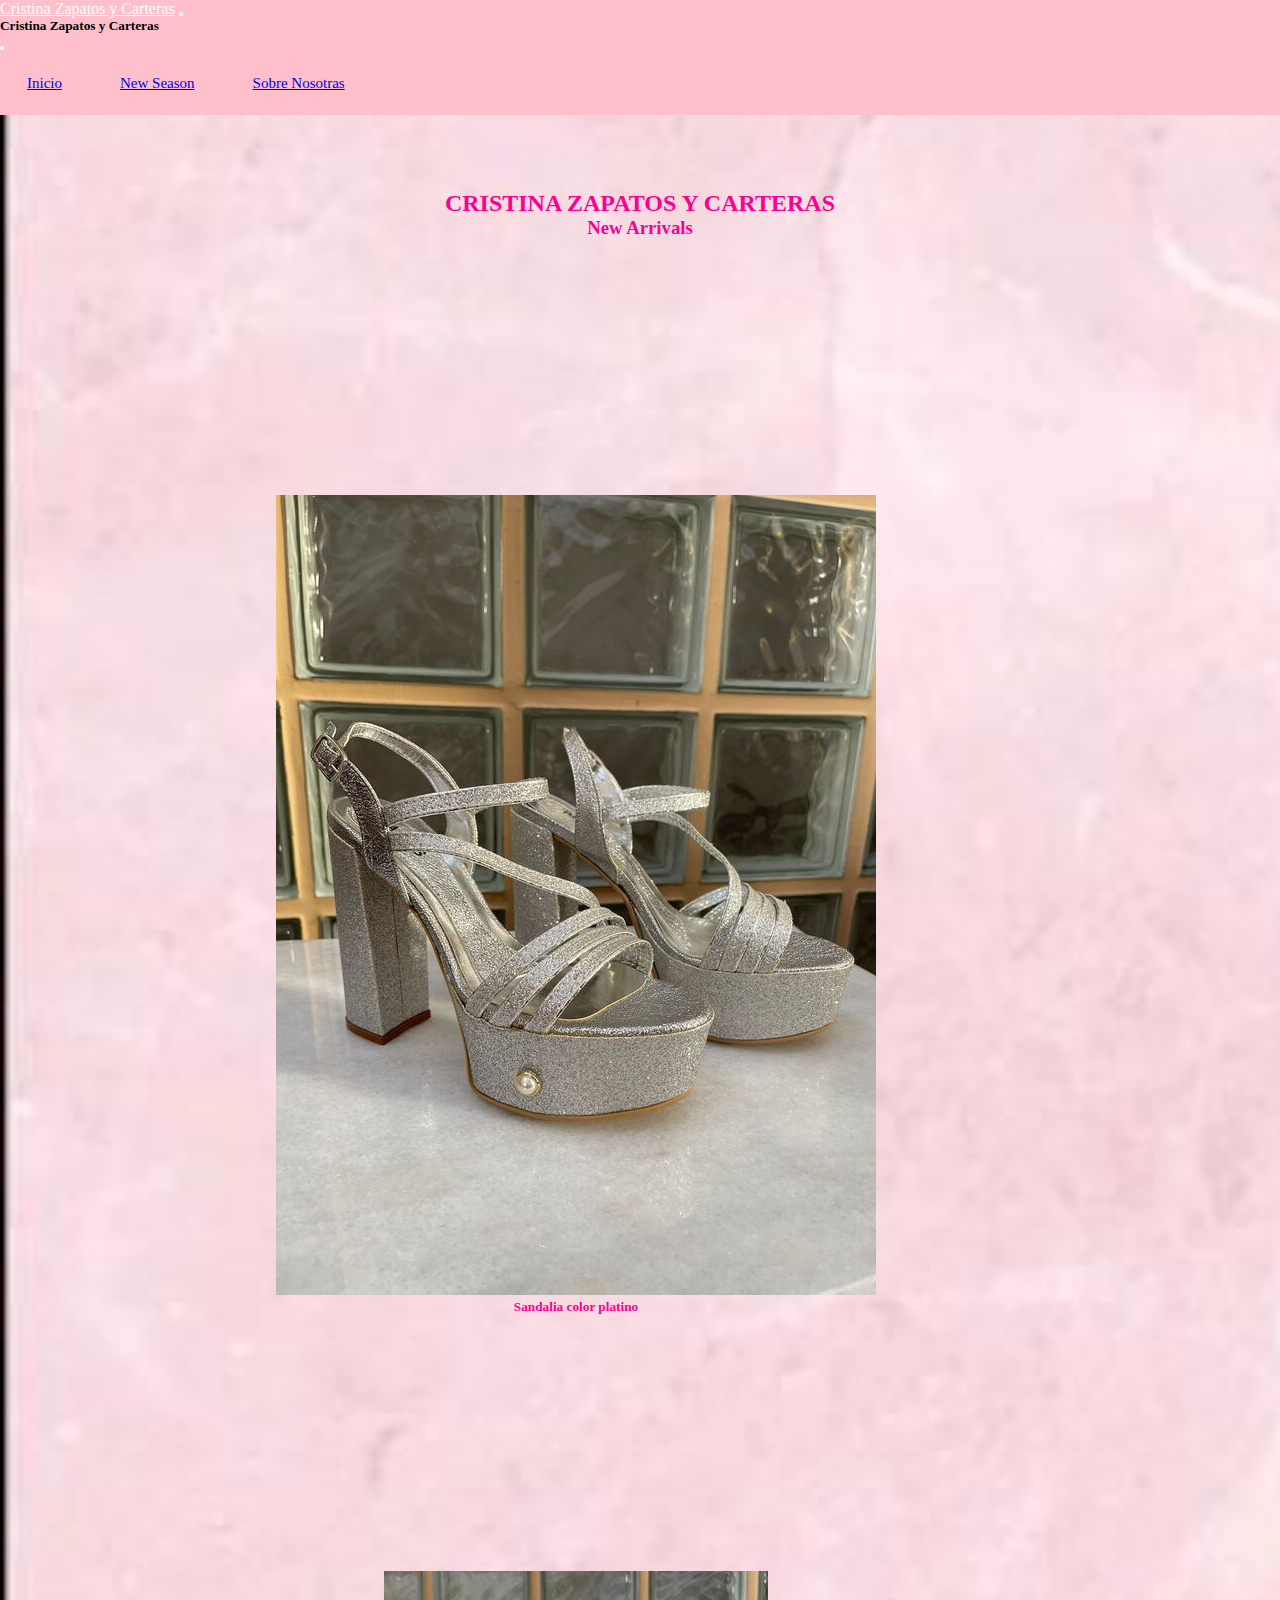
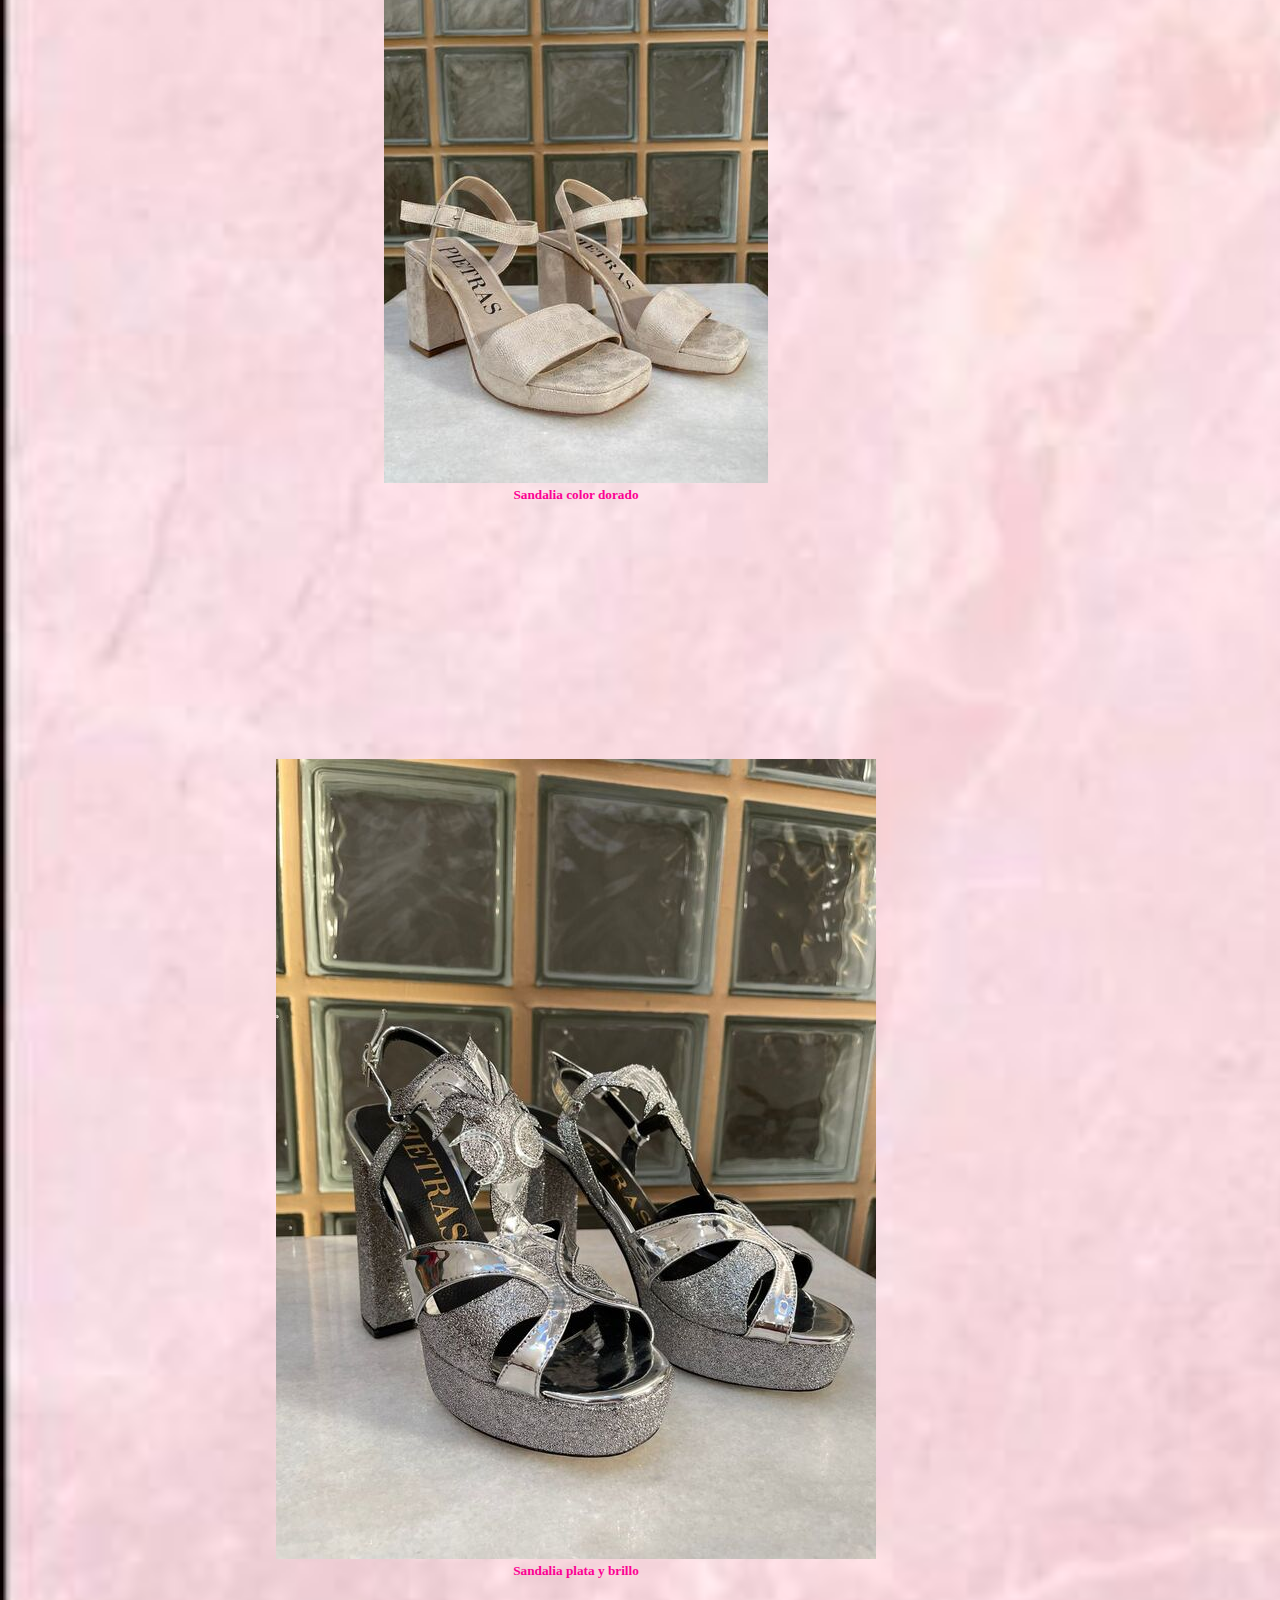
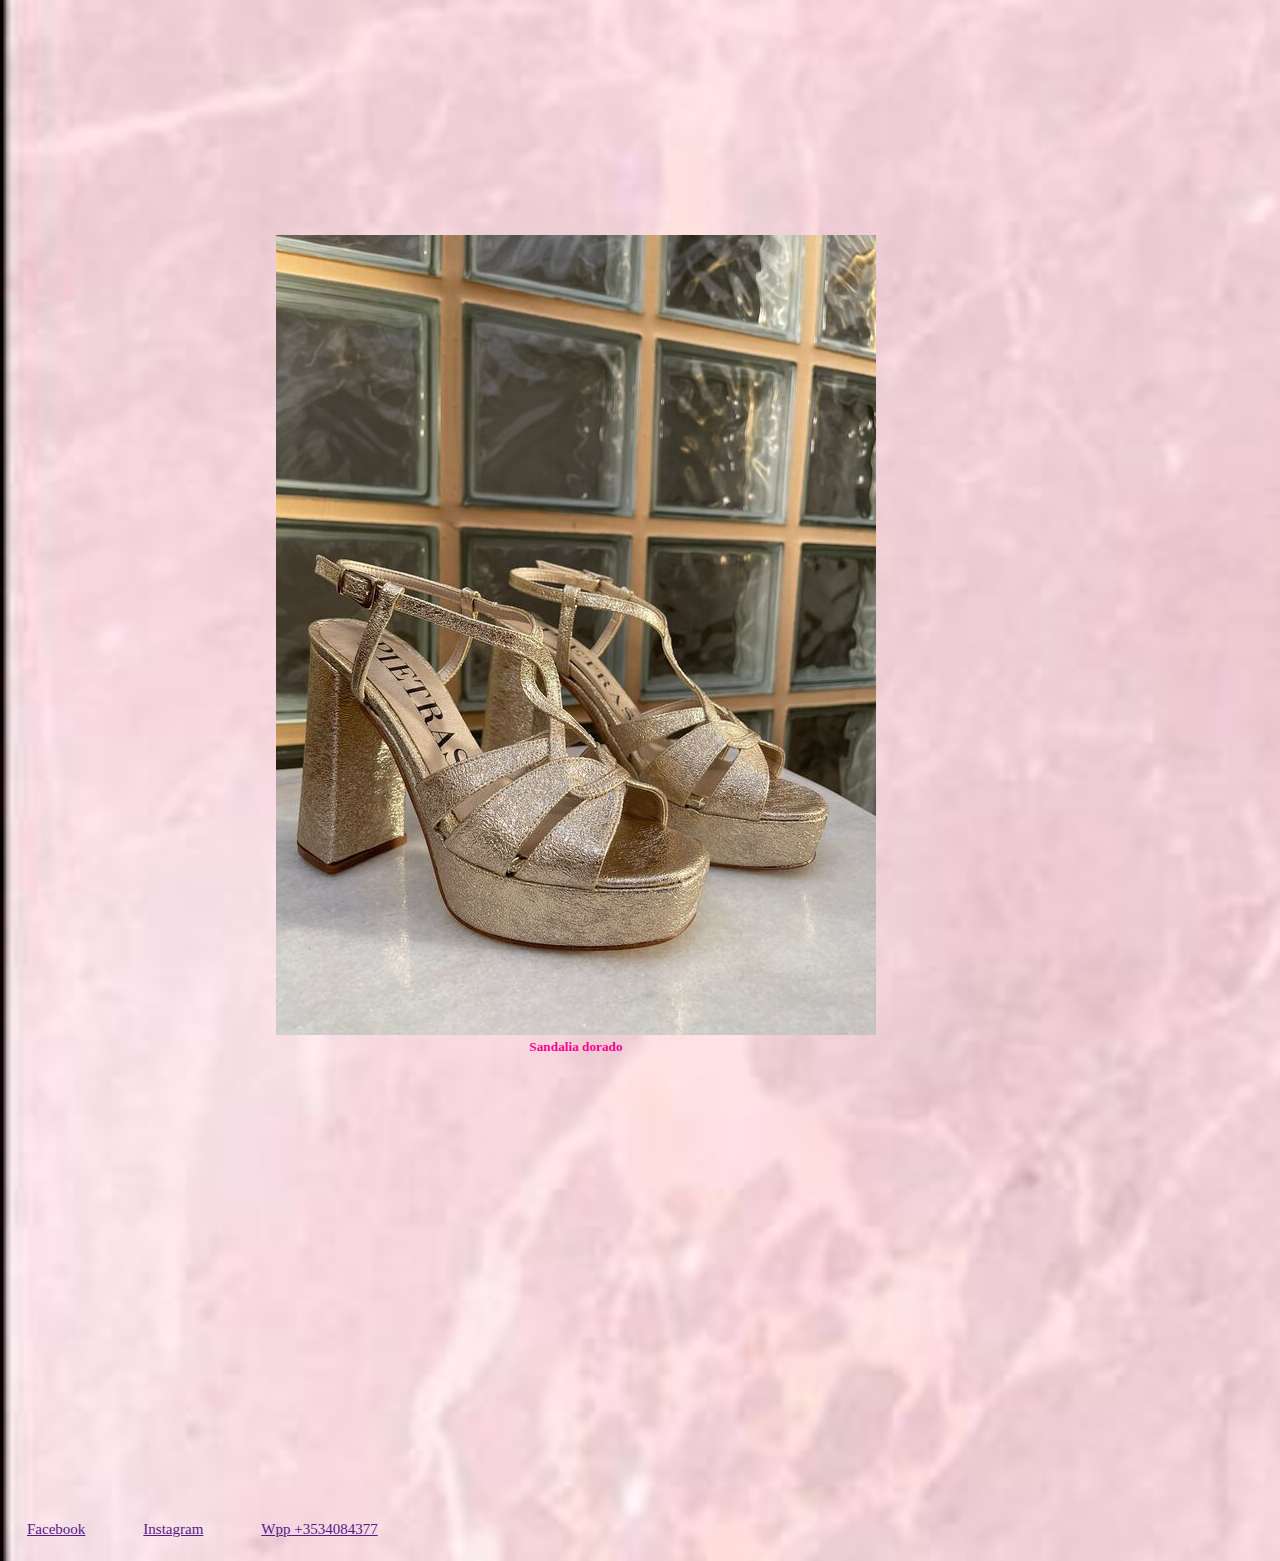
<file: index.html>
<!DOCTYPE html>
<html lang="en">
<head>
    <meta charset="UTF-8">
    <meta http-equiv="X-UA-Compatible" content="IE=edge">
    <meta name="viewport" content="width=device-width, initial-scale=1.0">
    <link rel="stylesheet" href="./img.proyecto/zapatoIcono.png">
     <!-- CSS only -->
     <link href="https://cdn.jsdelivr.net/npm/bootstrap@5.2.2/dist/css/bootstrap.min.css" rel="stylesheet" integrity="sha384-Zenh87qX5JnK2Jl0vWa8Ck2rdkQ2Bzep5IDxbcnCeuOxjzrPF/et3URy9Bv1WTRi" crossorigin="anonymous">
     
     <link rel="stylesheet" href="./css/style.css">
     <link rel="preconnect" href="https://fonts.googleapis.com">
     <link rel="preconnect" href="https://fonts.gstatic.com" crossorigin>
     <link href="https://fonts.googleapis.com/css2?family=Barlow:wght@100;400;500;600&display=swap" rel="stylesheet">
    <link rel="shortcut icon" href="./img.proyecto/zapatoIconochico.png">
    <title>Cristina Zapatos y Carteras</title>
    
</head>
<body>
    <nav class="navbar navbar-dark fixed-top nav-propia">
        <div class="container-fluid">
          <a class="navbar-brand linkpropio" href="#">Cristina Zapatos y Carteras</a>
          <button class="navbar-toggler" type="button" data-bs-toggle="offcanvas" data-bs-target="#offcanvasDarkNavbar" aria-controls="offcanvasDarkNavbar">
            <span class="navbar-toggler-icon"></span>
          </button>
          <div class="offcanvas offcanvas-end text-bg-dark" tabindex="-1" id="offcanvasDarkNavbar" aria-labelledby="offcanvasDarkNavbarLabel">
            <div class="offcanvas-header">
              <h5 class="offcanvas-title" id="offcanvasDarkNavbarLabel">Cristina Zapatos y Carteras</h5>
              <button type="button" class="btn-close btn-close-white" data-bs-dismiss="offcanvas" aria-label="Close"></button>
            </div>
            <div class="offcanvas-body">
              <ul class="navbar-nav justify-content-end flex-grow-1 pe-3">
                <li class="nav-item">
                  <a class="nav-link active" aria-current="page" href="./index.html">Inicio</a>
                </li>
                <li class="nav-item">
                  <a class="nav-link" href="./newseason.html">New Season</a>
                </li>
                <li class="nav-item">
                    <a class="nav-link" href="./us.html">Sobre Nosotras</a>
                  </li>
              </ul>
            </div>
          </div>
        </div>
      </nav>

<main>
    <h2>CRISTINA ZAPATOS Y CARTERAS</h2>
    <h3>New Arrivals</h3>
    <div class="row row-cols-1 row-cols-md-2 g-4">
        <div class="col">
          <div class="card card-propia">
            <img src="./img.proyecto/plata-nvotamaño" class="card-img-top" alt="sandalia">
            <div class="card-body">
              <h5 class="card-title">Sandalia color platino</h5>
            </div>
          </div>
        </div>
        <div class="col">
          <div class="card card-propia">
            <img src="./img.proyecto/sandalias-doradasnvotamaño.jpeg" class="card-img-top" alt="sandalia">
            <div class="card-body">
              <h5 class="card-title">Sandalia color dorado</h5>
            </div>
          </div>
        </div>
        <div class="col">
          <div class="card card-propia">
            <img src="./img.proyecto/plataybrillo-nvotamaño" class="card-img-top" alt="Sandalia">
            <div class="card-body">
              <h5 class="card-title">Sandalia plata y brillo</h5>
            </div>
          </div>
        </div>
        <div class="col">
          <div class="card card-propia">
            <img src="./img.proyecto/sandalias-nvotamaño" class="card-img-top" alt="sandalia">
            <div class="card-body">
              <h5 class="card-title">Sandalia dorado</h5>
            </div>
          </div>
        </div>
      </div>
</main>
<footer>
    <ul>
        <li><i class="fa-brands fa-facebook"></i><a href="">Facebook</a></li>
        <li><i class="fa-brands fa-instagram"></i><a href="">Instagram</a></li>
        <li><i class="fa-brands fa-whatsapp"></i><a href="">Wpp +3534084377</a></li>
        <li><iframe src="https://www.google.com/maps/embed?pb=!1m18!1m12!1m3!1d3368.138304749428!2d-63.2399036!3d-32.415453199999995!2m3!1f0!2f0!3f0!3m2!1i1024!2i768!4f13.1!3m3!1m2!1s0x95cc42e5ea4f552d%3A0xcf55c9a0de6441f2!2zU2FuIE1hcnTDrW4gNDQyLCBWaWxsYSBNYXLDrWEsIEPDs3Jkb2Jh!5e0!3m2!1ses-419!2sar!4v1666832453607!5m2!1ses-419!2sar" width="200" height="200" style="border:0;" allowfullscreen="" loading="lazy" referrerpolicy="no-referrer-when-downgrade"></iframe></li>
    </ul>
</footer>  




 <!-- JavaScript Bundle with Popper -->
    <script src="https://cdn.jsdelivr.net/npm/bootstrap@5.2.2/dist/js/bootstrap.bundle.min.js" integrity="sha384-OERcA2EqjJCMA+/3y+gxIOqMEjwtxJY7qPCqsdltbNJuaOe923+mo//f6V8Qbsw3" crossorigin="anonymous"></script>
</body>
</html>
</file>
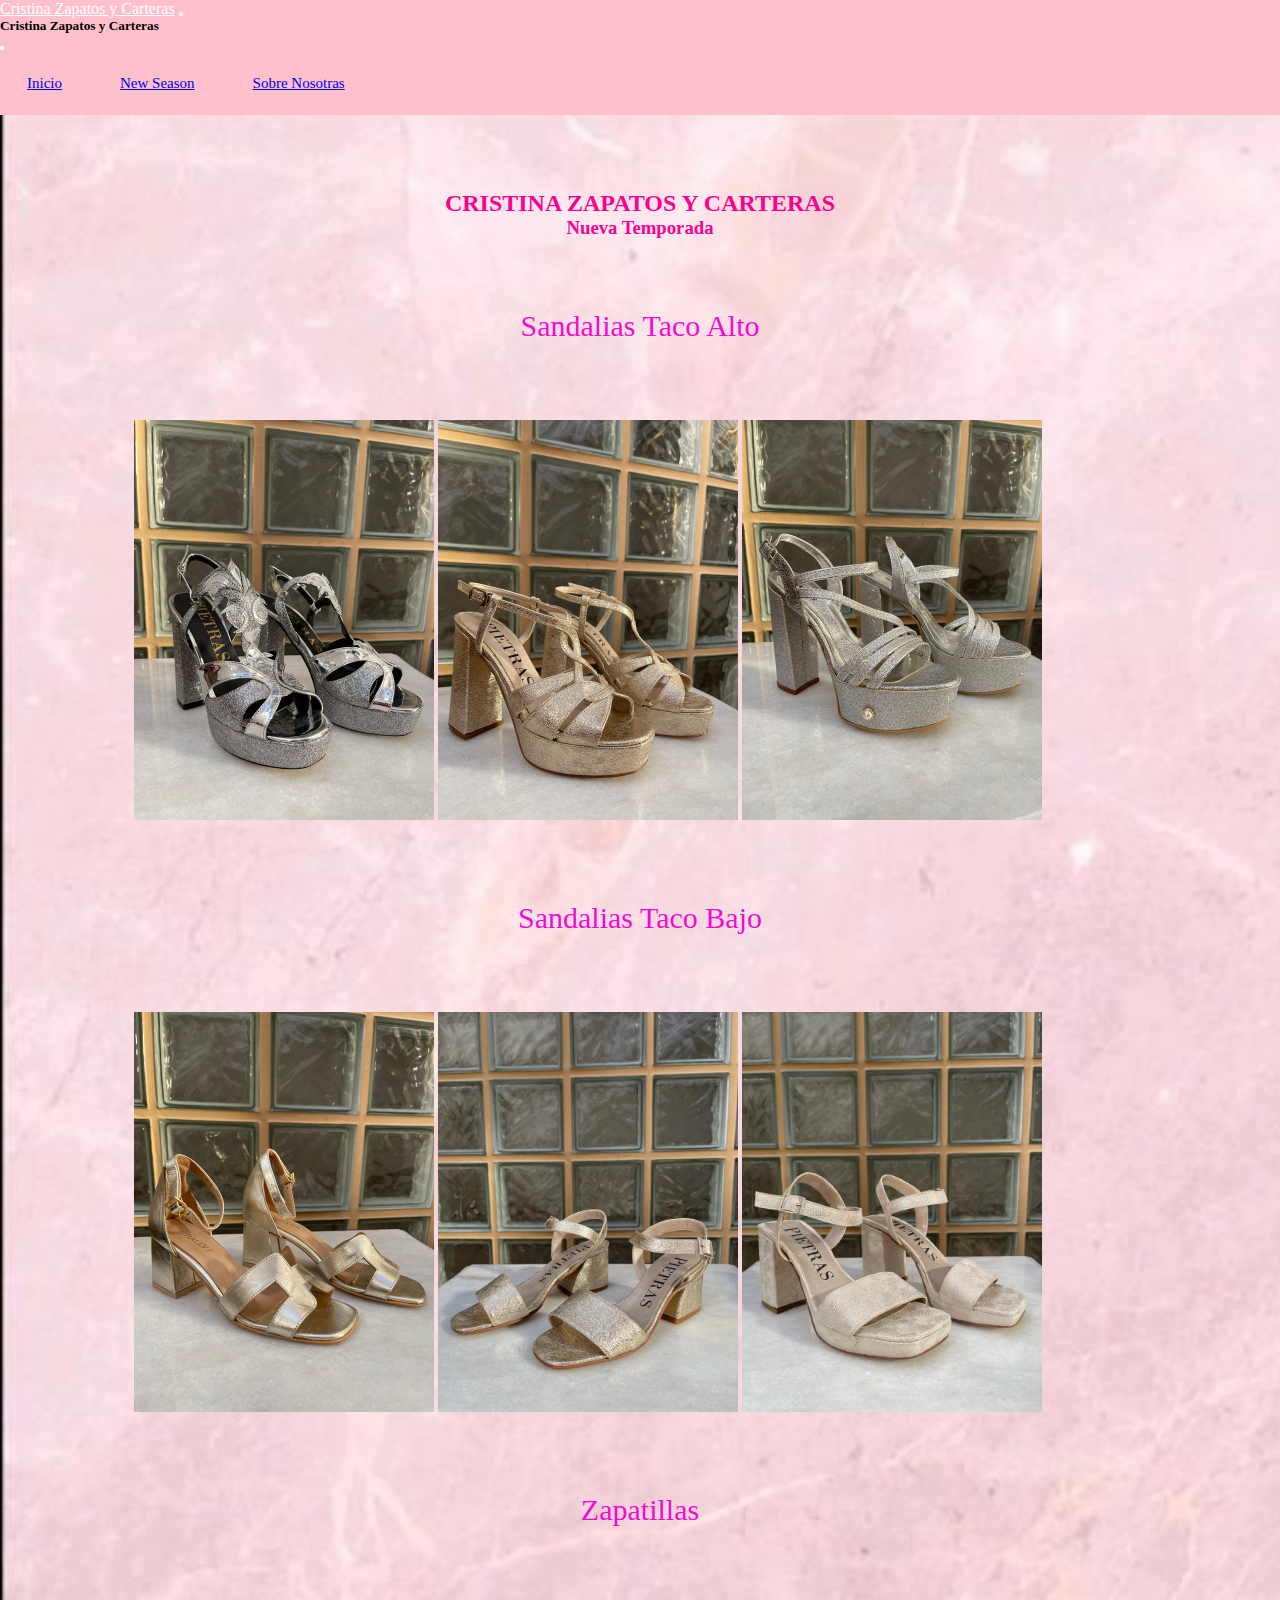
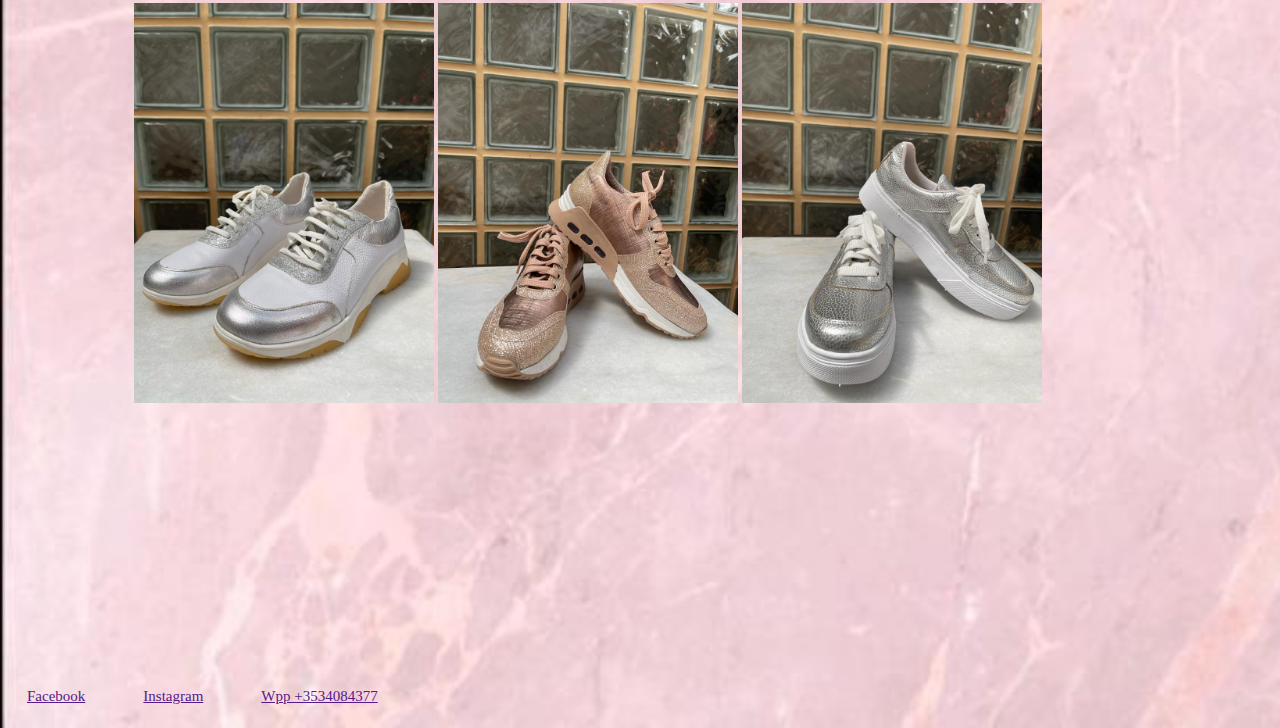
<file: newseason.html>
<!DOCTYPE html>
<html lang="en">
<head>
    <meta charset="UTF-8">
    <meta http-equiv="X-UA-Compatible" content="IE=edge">
    <meta name="viewport" content="width=device-width, initial-scale=1.0">
    <link rel="stylesheet" href="./img.proyecto/zapatoIcono.png">
     <!-- CSS only -->
     <link href="https://cdn.jsdelivr.net/npm/bootstrap@5.2.2/dist/css/bootstrap.min.css" rel="stylesheet" integrity="sha384-Zenh87qX5JnK2Jl0vWa8Ck2rdkQ2Bzep5IDxbcnCeuOxjzrPF/et3URy9Bv1WTRi" crossorigin="anonymous">
     
     <link rel="stylesheet" href="./css/style.css">
     <link rel="preconnect" href="https://fonts.googleapis.com">
     <link rel="preconnect" href="https://fonts.gstatic.com" crossorigin>
     <link href="https://fonts.googleapis.com/css2?family=Barlow:wght@100;400;500;600&display=swap" rel="stylesheet">
    <link rel="shortcut icon" href="./img.proyecto/zapatoIconochico.png">
    <title>Nueva Temporada</title>
</head>
<body>
    <nav class="navbar navbar-dark fixed-top nav-propia">
        <div class="container-fluid">
          <a class="navbar-brand linkpropio" href="#">Cristina Zapatos y Carteras</a>
          <button class="navbar-toggler" type="button" data-bs-toggle="offcanvas" data-bs-target="#offcanvasDarkNavbar" aria-controls="offcanvasDarkNavbar">
            <span class="navbar-toggler-icon"></span>
          </button>
          <div class="offcanvas offcanvas-end text-bg-dark" tabindex="-1" id="offcanvasDarkNavbar" aria-labelledby="offcanvasDarkNavbarLabel">
            <div class="offcanvas-header">
              <h5 class="offcanvas-title" id="offcanvasDarkNavbarLabel">Cristina Zapatos y Carteras</h5>
              <button type="button" class="btn-close btn-close-white" data-bs-dismiss="offcanvas" aria-label="Close"></button>
            </div>
            <div class="offcanvas-body">
              <ul class="navbar-nav justify-content-end flex-grow-1 pe-3">
                <li class="nav-item">
                  <a class="nav-link active" aria-current="page" href="./index.html">Inicio</a>
                </li>
                <li class="nav-item">
                  <a class="nav-link" href="./newseason.html">New Season</a>
                </li>
                <li class="nav-item">
                    <a class="nav-link" href="./us.html">Sobre Nosotras</a>
                  </li>
              </ul>
            </div>
          </div>
        </div>
      </nav>
      <main>
        <h2>CRISTINA ZAPATOS Y CARTERAS</h2>
        <h3>Nueva Temporada</h3>
      </main>
      <p>Sandalias Taco Alto</p>
        <nav class="zapatoss">
          <img src="./img.proyecto/WhatsApp Image 2022-10-02 at 8.14.11 PM.jpeg" alt=""width="300">
          <img src="./img.proyecto/WhatsApp Image 2022-10-02 at 8.14.09 PM.jpeg" alt=""width="300">
          <img src="./img.proyecto/WhatsApp Image 2022-10-02 at 8.14.11 PM (1).jpeg" alt="" width="300">
        </nav>
      <p>Sandalias Taco Bajo</p>
        <nav class="zapatoss">
          <img src="./img.proyecto/WhatsApp Image 2022-10-02 at 8.14.12 PM.jpeg" alt=""width=300>
          <img src="./img.proyecto/sandalias-tacobajodoradas.jpeg" alt=""width=300>
          <img src="./img.proyecto/sandalias-doradas.jpeg" alt=""width=300>
        </nav>
      <p>Zapatillas</p>
        <nav class="zapatoss">
          <img src="./img.proyecto/zapatillasblandas.jpeg" alt=""width=300>
          <img src="./img.proyecto/zapatillasdoradas.jpeg" alt=""width=300>
          <img src="./img.proyecto/zapatillasplateadas.jpeg" alt=""width=300>
        </nav>
      <footer>
        <ul>
            <li><i class="fa-brands fa-facebook"></i><a href="">Facebook</a></li>
            <li><i class="fa-brands fa-instagram"></i><a href="">Instagram</a></li>
            <li><i class="fa-brands fa-whatsapp"></i><a href="">Wpp +3534084377</a></li>
            <li><iframe src="https://www.google.com/maps/embed?pb=!1m18!1m12!1m3!1d3368.138304749428!2d-63.2399036!3d-32.415453199999995!2m3!1f0!2f0!3f0!3m2!1i1024!2i768!4f13.1!3m3!1m2!1s0x95cc42e5ea4f552d%3A0xcf55c9a0de6441f2!2zU2FuIE1hcnTDrW4gNDQyLCBWaWxsYSBNYXLDrWEsIEPDs3Jkb2Jh!5e0!3m2!1ses-419!2sar!4v1666832453607!5m2!1ses-419!2sar" width="200" height="200" style="border:0;" allowfullscreen="" loading="lazy" referrerpolicy="no-referrer-when-downgrade"></iframe></li>
        </ul>
    </footer>  
    
    <!-- JavaScript Bundle with Popper -->
    <script src="https://cdn.jsdelivr.net/npm/bootstrap@5.2.2/dist/js/bootstrap.bundle.min.js" integrity="sha384-OERcA2EqjJCMA+/3y+gxIOqMEjwtxJY7qPCqsdltbNJuaOe923+mo//f6V8Qbsw3" crossorigin="anonymous"></script> 
</body>
</html>
</file>
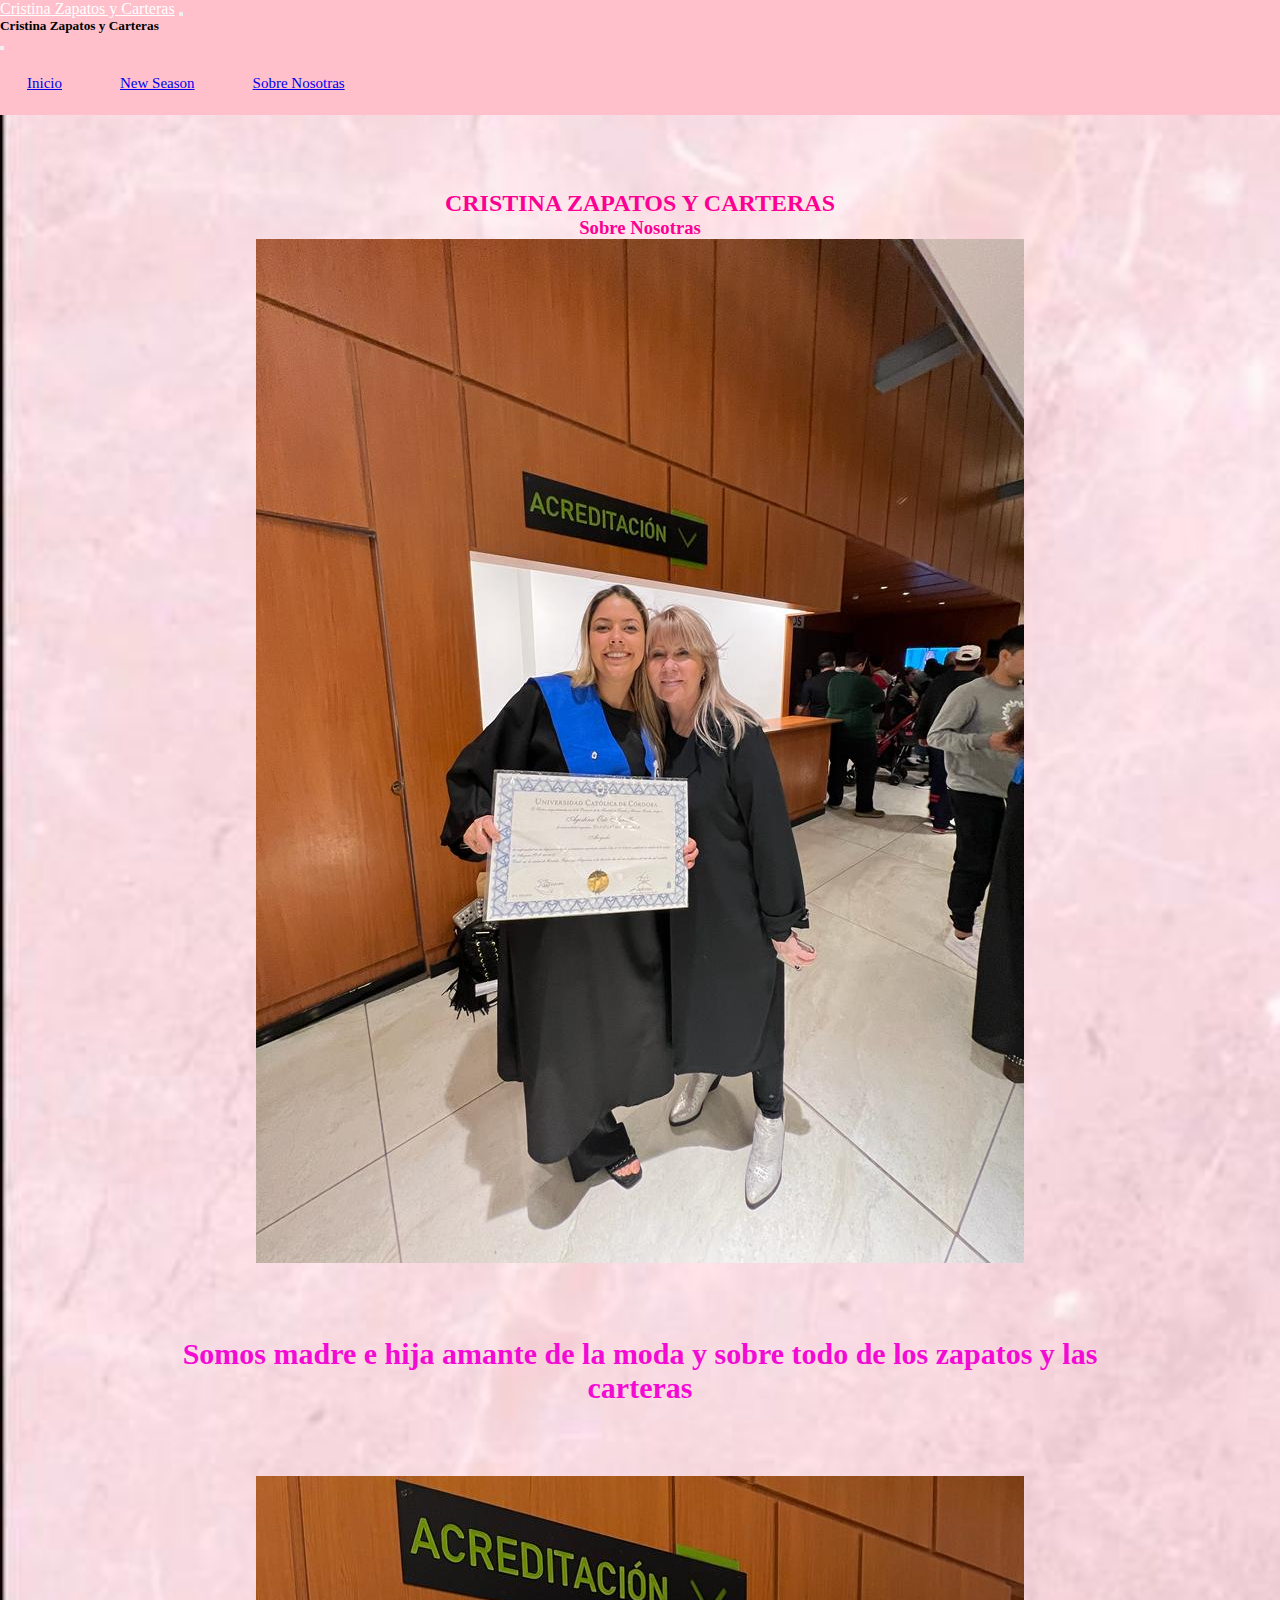
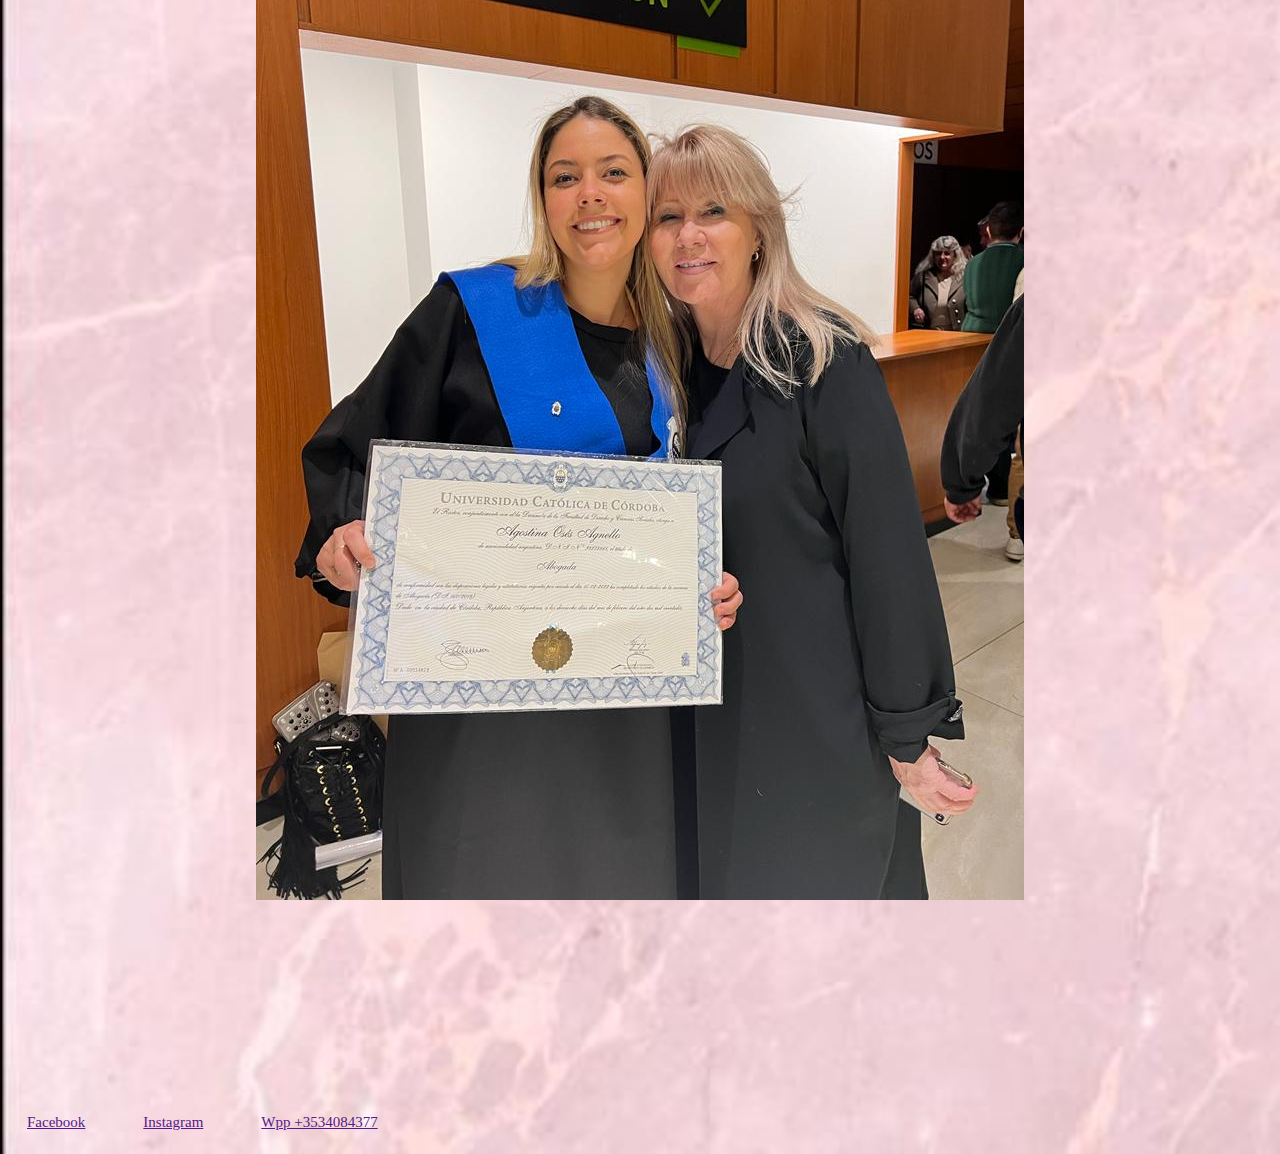
<file: us.html>
<!DOCTYPE html>
<html lang="en">
<head>
    <meta charset="UTF-8">
    <meta http-equiv="X-UA-Compatible" content="IE=edge">
    <meta name="viewport" content="width=device-width, initial-scale=1.0">
    <link rel="stylesheet" href="./img.proyecto/zapatoIcono.png">
     <!-- CSS only -->
     <link href="https://cdn.jsdelivr.net/npm/bootstrap@5.2.2/dist/css/bootstrap.min.css" rel="stylesheet" integrity="sha384-Zenh87qX5JnK2Jl0vWa8Ck2rdkQ2Bzep5IDxbcnCeuOxjzrPF/et3URy9Bv1WTRi" crossorigin="anonymous">
     
     <link rel="stylesheet" href="./css/style.css">
     <link rel="preconnect" href="https://fonts.googleapis.com">
     <link rel="preconnect" href="https://fonts.gstatic.com" crossorigin>
     <link href="https://fonts.googleapis.com/css2?family=Barlow:wght@100;400;500;600&display=swap" rel="stylesheet">
    <link rel="shortcut icon" href="./img.proyecto/zapatoIconochico.png">
    <title>Sobre Nosotras</title>
</head>
<body>
    <nav class="navbar navbar-dark fixed-top nav-propia">
        <div class="container-fluid">
          <a class="navbar-brand linkpropio" href="#">Cristina Zapatos y Carteras</a>
          <button class="navbar-toggler" type="button" data-bs-toggle="offcanvas" data-bs-target="#offcanvasDarkNavbar" aria-controls="offcanvasDarkNavbar">
            <span class="navbar-toggler-icon"></span>
          </button>
          <div class="offcanvas offcanvas-end text-bg-dark" tabindex="-1" id="offcanvasDarkNavbar" aria-labelledby="offcanvasDarkNavbarLabel">
            <div class="offcanvas-header">
              <h5 class="offcanvas-title" id="offcanvasDarkNavbarLabel">Cristina Zapatos y Carteras</h5>
              <button type="button" class="btn-close btn-close-white" data-bs-dismiss="offcanvas" aria-label="Close"></button>
            </div>
            <div class="offcanvas-body">
              <ul class="navbar-nav justify-content-end flex-grow-1 pe-3">
                <li class="nav-item">
                  <a class="nav-link active" aria-current="page" href="./index.html">Inicio</a>
                </li>
                <li class="nav-item">
                  <a class="nav-link" href="./newseason.html">New Season</a>
                </li>
                <li class="nav-item">
                    <a class="nav-link" href="./us.html">Sobre Nosotras</a>
                  </li>
              </ul>
            </div>
          </div>
        </div>
      </nav>
      <main>
        <h2>CRISTINA ZAPATOS Y CARTERAS</h2>
        <h3>Sobre Nosotras</h3>
        <div>
            <img src="./img.proyecto/ago-cris.jpeg" alt="madre e hija">
        </div>
        <p>Somos madre e hija amante de la moda y sobre todo de los zapatos y las carteras </p>
        <div>
            <img src="./img.proyecto/cris-ago.jpeg" alt="hija y madre">
        </div>
      </main>
      <footer>
        <ul>
            <li><i class="fa-brands fa-facebook"></i><a href="">Facebook</a></li>
            <li><i class="fa-brands fa-instagram"></i><a href="">Instagram</a></li>
            <li><i class="fa-brands fa-whatsapp"></i><a href="">Wpp +3534084377</a></li>
            <li><iframe src="https://www.google.com/maps/embed?pb=!1m18!1m12!1m3!1d3368.138304749428!2d-63.2399036!3d-32.415453199999995!2m3!1f0!2f0!3f0!3m2!1i1024!2i768!4f13.1!3m3!1m2!1s0x95cc42e5ea4f552d%3A0xcf55c9a0de6441f2!2zU2FuIE1hcnTDrW4gNDQyLCBWaWxsYSBNYXLDrWEsIEPDs3Jkb2Jh!5e0!3m2!1ses-419!2sar!4v1666832453607!5m2!1ses-419!2sar" width="200" height="200" style="border:0;" allowfullscreen="" loading="lazy" referrerpolicy="no-referrer-when-downgrade"></iframe></li>
        </ul>
    </footer>  
    
   <!-- JavaScript Bundle with Popper -->
   <script src="https://cdn.jsdelivr.net/npm/bootstrap@5.2.2/dist/js/bootstrap.bundle.min.js" integrity="sha384-OERcA2EqjJCMA+/3y+gxIOqMEjwtxJY7qPCqsdltbNJuaOe923+mo//f6V8Qbsw3" crossorigin="anonymous"></script>  
</body>
</html>
</file>
<file: css/style.css>
*{
    margin: 0;
    padding: 0;
}
.nav-propia{
    background-color: pink;
}
.linkpropio{
    color: black;
}
.linkpropio:hover{
    color: white;
}
.botonpropio{
    color: black;
}
main{
    margin-top: 75px;
    text-align: center;
    color: rgb(252, 0, 147);
    font-weight: bold;
}
ul li{
    list-style: none;
    color: black;
    font-size: 15px;
    display: inline-block;
    margin: 15px;
    padding: 8px 12px;      
}
body{
    background-image: url(../img.proyecto/fondo-claro.jpeg);
    background-repeat: no-repeat;
    background-size: cover;
}
.card-propia{
    max-width: 50%;
    max-height: 50%;
    margin: 20%;
}
p{
    color: rgb(243, 11, 212);
    text-align: center;
    margin: 5% 10%;
    padding: 0.5%;      
    font-size: 30px;
}
.zapatoss{
    margin: 5% 10%;
    padding: 0.5%;  
}
</file>
